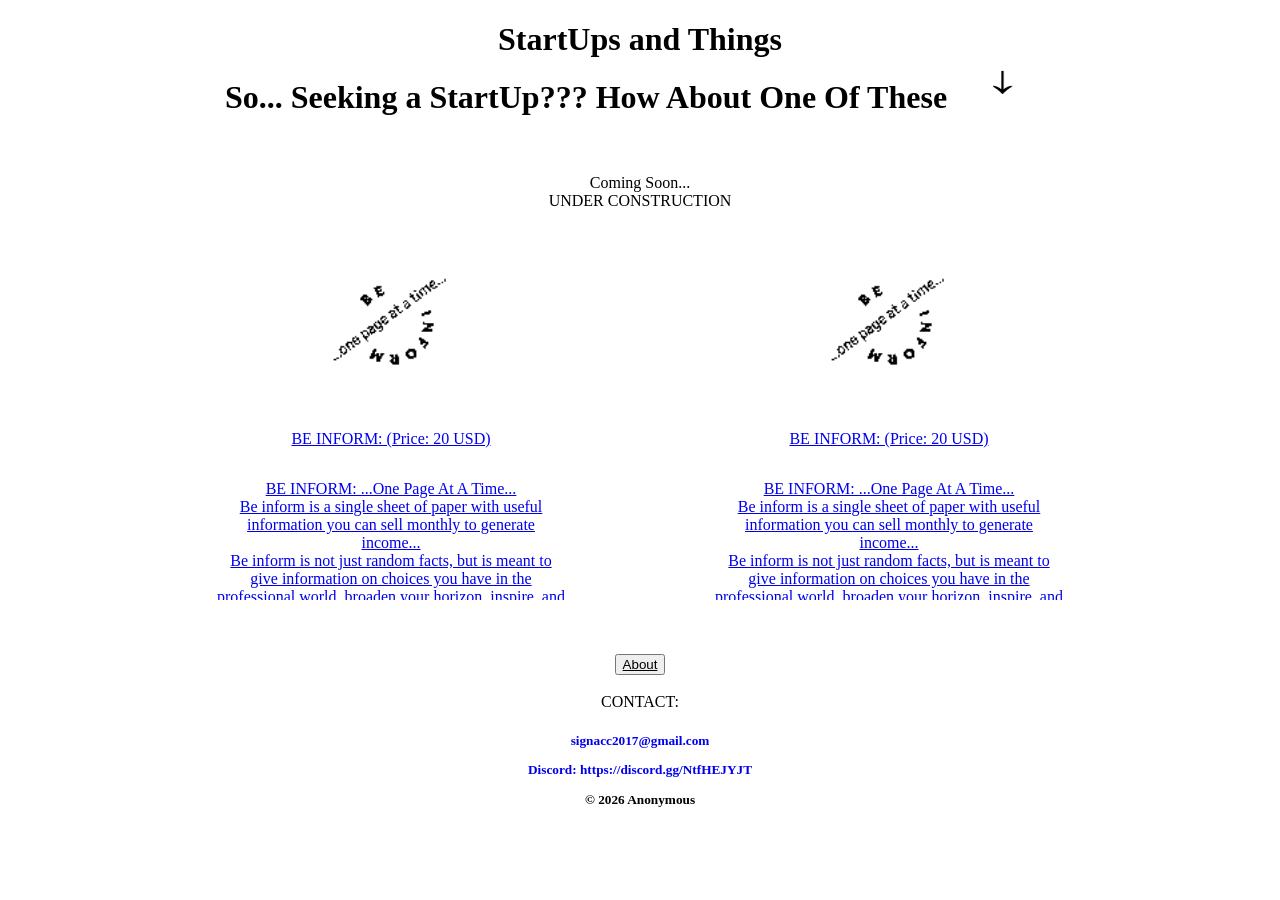
<file: index.html>
<!DOCTYPE html>
<html xmlns="http://www.w3.org/1999/xhtml" lang = "en-US">
<head>
<meta charset="UTF-8" />
<title>Anonymous StartUps and Things</title>
<link rel = "stylesheet" href="https://msanonymous0.github.io/StartUps/css.css"/>
 <style>
  .container {
      display:inline-block;
  }
</style>
 
 <style>
.scroll {border:2px solid white; margin:10px; padding:20px; width:350px; height:100px; overflow:auto;}
</style>   
</head>
 
<body>  
    <center><h1>
     StartUps and Things<br>
     So... Seeking a StartUp??? How About One Of These
    <img src = "https://msanonymous0.github.io/StartUps/arrow.png" width = "100" height = "50"></h1>
    </center>
<br>
<br>
   <center>Coming Soon...<br>
      UNDER CONSTRUCTION <br>

  <div class="container">
    <figure>
          <a href= "https://github.com/MsAnonymous0/BE-INFORM"> <img src = "https://msanonymous0.github.io/StartUps/logo.png" alt = "image logo" title="$..." width = "200" height = "200">
          <figcaption>BE INFORM: (Price: 20 USD)<br>
          
         <div class="scroll"> BE INFORM: ...One Page At A Time...<br>
Be inform is a single sheet of paper with useful information you can sell monthly to generate income...<br>

Be inform is not just random facts, but is meant to give information on choices you have in the professional world, broaden your horizon, inspire, and remind you of your rights. <br>
<br>
Terms:
There is not much terms on this one except you have the right to sell the copy as is. You however have the right to change it if you wish. <br> If changed significantly that it no longer represent it purpose it may be best to change the logos, and name to more personal settings. Along with the right to sell copies, you will also have the right to sell the right to others wish to buy in your country/region, and you can gernerate further funds by advertising on you page.<br> 
<br>
This purchase comes with 12 copies. Black and White, and Colored.<br>
<br>
This was meant to generate small but quick income. considering the printing ... <br> Black and White and Grey will give you the most out of your printer, or require paying less for copies, while still holding a proffesional look. <br> The colored version will give you different options and you can always change the setting to your liking. Printed on a silky paper will give your page a more professional appeal compared to a regular paper copy.        
     </div>                           
          
          </figcaption> </a>
    </figure>
  </div>  

  <div class="container">
    <figure>
         <a href= "https://github.com/MsAnonymous0/BE-INFORM/blob/main/B1.odt"> <img src = "https://msanonymous0.github.io/StartUps/logo.png" alt = "image logo" width = "200" height = "200">
         <figcaption>BE INFORM:  (Price: 20 USD)<br>
         
                <div class="scroll"> BE INFORM: ...One Page At A Time...<br>
Be inform is a single sheet of paper with useful information you can sell monthly to generate income...<br>

Be inform is not just random facts, but is meant to give information on choices you have in the professional world, broaden your horizon, inspire, and remind you of your rights. <br>
<br>
Terms:
There is not much terms on this one except you have the right to sell the copy as is. You however have the right to change it if you wish. <br> If changed significantly that it no longer represent it purpose it may be best to change the logos, and name to more personal settings. Along with the right to sell copies, you will also have the right to sell the right to others wish to buy in your country/region, and you can gernerate further funds by advertising on you page.<br> 
<br>
This purchase comes with 12 copies. Black and White, and Colored.<br>
<br>
This was meant to generate small but quick income. considering the estimation in ink,<br> Black and White and Grey will give you the most out of your printer, or require paying less for copies, while still holding a profesional look. <br> The colored version will give you different options and you can always change the setting to your liking. Printed on a shiny paper will give your page a more professional appeal compared to a regular paper copy.        
     </div>   
         
         
         </figcaption></a>
    </figure> 
  </div> 
    
  </center>
 
<br>
<br>  
 
    <center>      
     <main>   
    <button commandFor = "example-dialog" command = "show-modal" class="cta" id="open-dialog"><u>About</u></button>
     </main>
      
  <dialog id="example-dialog" id="modal">
      <form class = "dialog_form" id="contact-form"
      <div class="dialog_header"> </div>
      <div class="dialog__body"></div>
    
       <div class="dialog__footer"> 
       <h2>StartUps and Things</h2>
       <p>StartUps and Things are already finish and establish business projects on sale, meant for personal ownership and use and/or design to generate income. </p>      
       <button commandFor = "example-dialog" command ="close" type ="button" class="btn-secondary" id="cancel-dialog"> close</button>     
       </div>
       </form>
   </dialog> 
              
        <br>
        CONTACT:          
        <h5>
         <p><a href="mailto:signacc2017@gmail.com" style="text-decoration: none;"> signacc2017@gmail.com</a></p>
         <p><a href="https://discord.gg/NtfHEJYJT" style="text-decoration: none;" target="_blank" rel="noopener noreferrer">Discord: https://discord.gg/NtfHEJYJT</a></p>
        © 2026 Anonymous
        </h5>
    </center>

      <script src = "javascript.js"></script>
</body>
</html>
</file>
